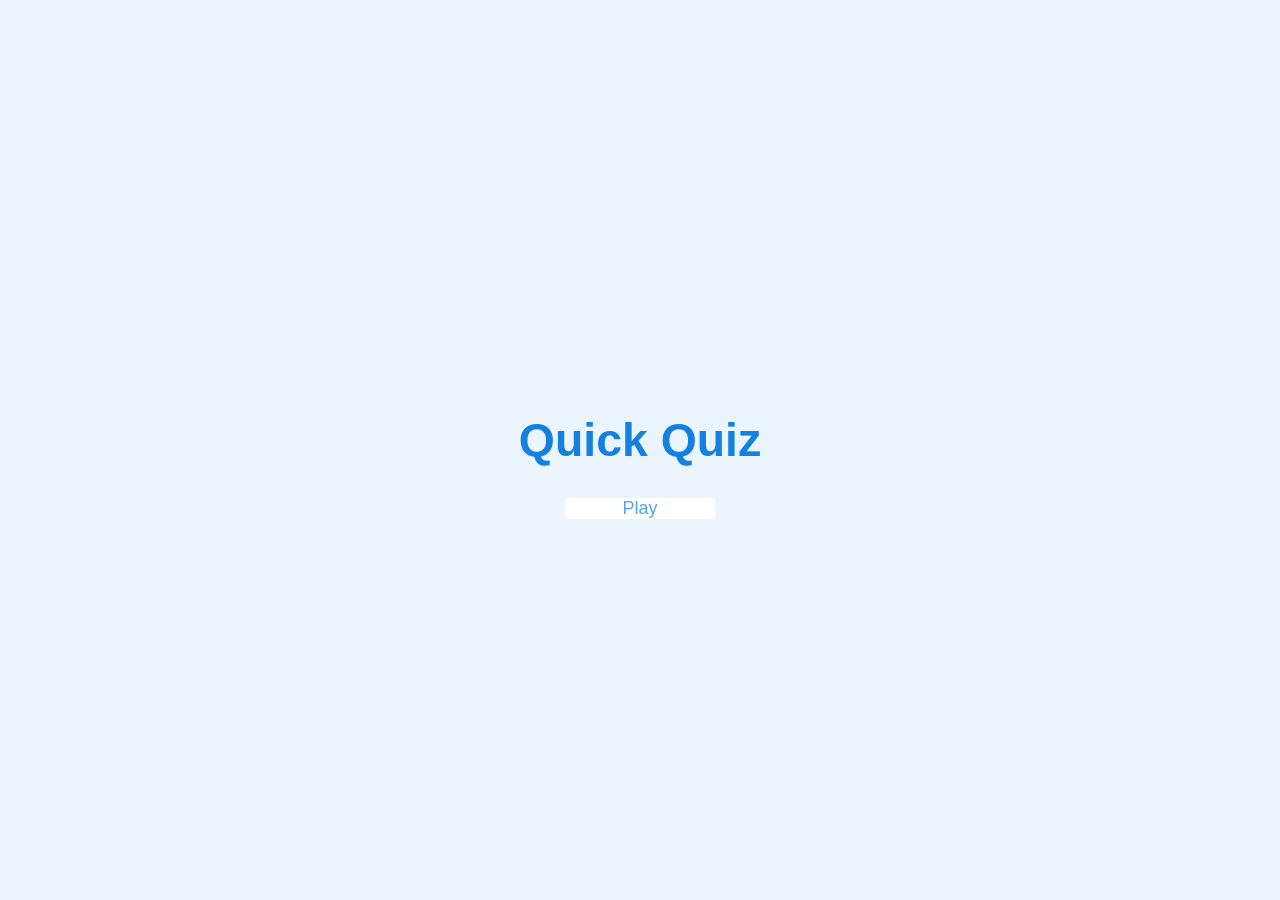
<file: index.html>
<!DOCTYPE html>
<html lang="en">
<head>
    <meta charset="UTF-8">
    <meta name="viewport" content="width=device-width, initial-scale=1.0">
    <title>Quiz-App</title>
    <link rel="stylesheet" href="style.css">
</head>
<body>
    <div class="mainContainer">
        <h1 id="gameTitle">Quick Quiz</h1>
    
        <a href="play.html" class="playBtn">Play</a>
    </div>
</body>
</html>
</file>
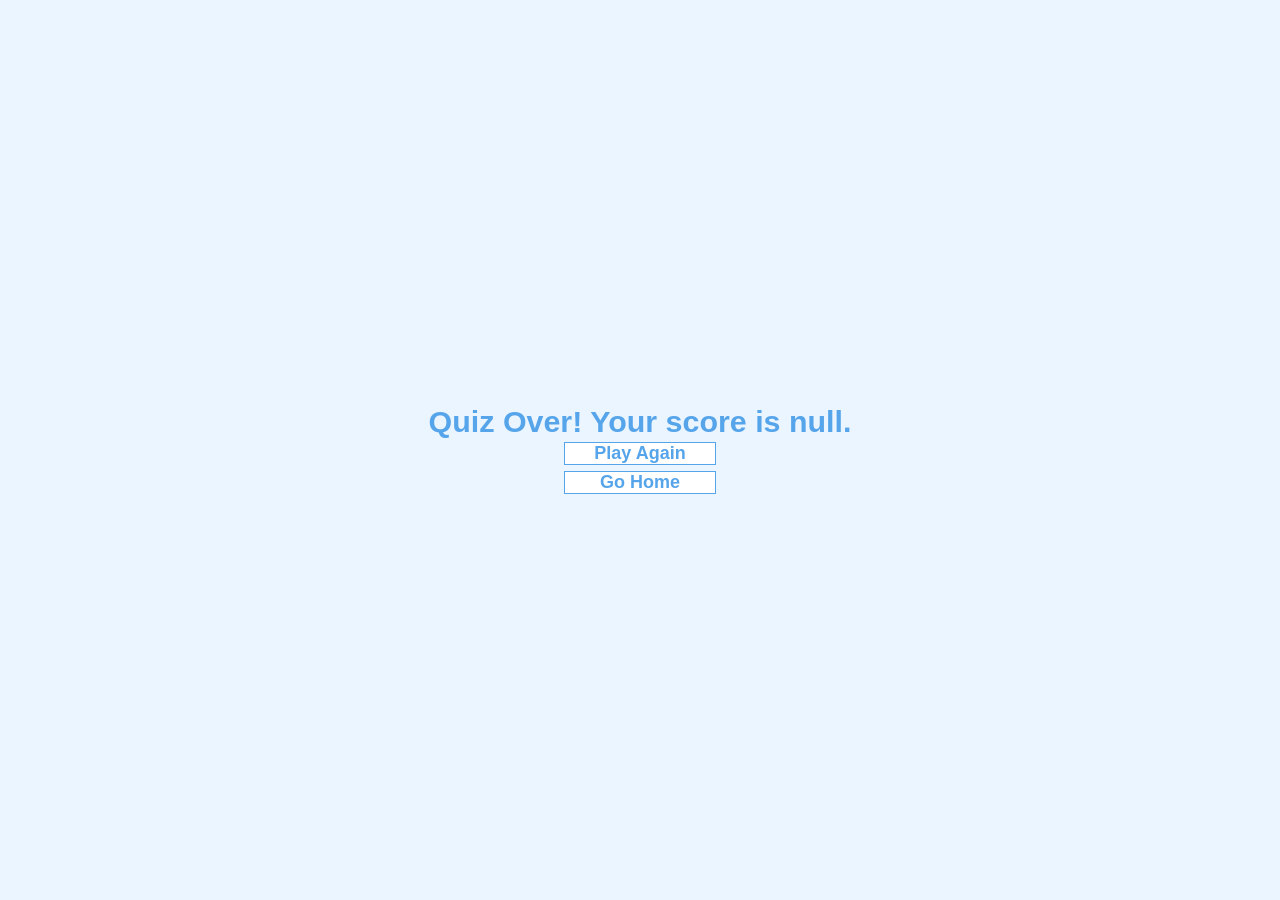
<file: end.html>
<!DOCTYPE html>
<html lang="en">
<head>
    <meta charset="UTF-8">
    <meta name="viewport" content="width=device-width, initial-scale=1.0">
    <title>End Page</title>
    <link rel="stylesheet" href="style.css">
</head>
<body>
    <div class="label">
        <div class="finScore"></div>
    <div class="finalOptions ">
        <a href="play.html" class="op">Play Again</a>
        <a href="index.html" class="op">Go Home</a>
    </div>
    </div>
    <script>
        document.addEventListener("DOMContentLoaded", () => {
          const finalScore = localStorage.getItem("finalScore");
        //   const finalScoreEle = document.querySelector(".finalScore");
        //   finalScoreEle.innerText = `Quiz Over! Your score is ${finalScore}.`;
          const marks = document.querySelector('.finScore');
          marks.innerHTML = `<div class="finalScore">Quiz Over! Your score is ${finalScore}.</div>`;
        });
      </script>
</body>
</html>
</file>
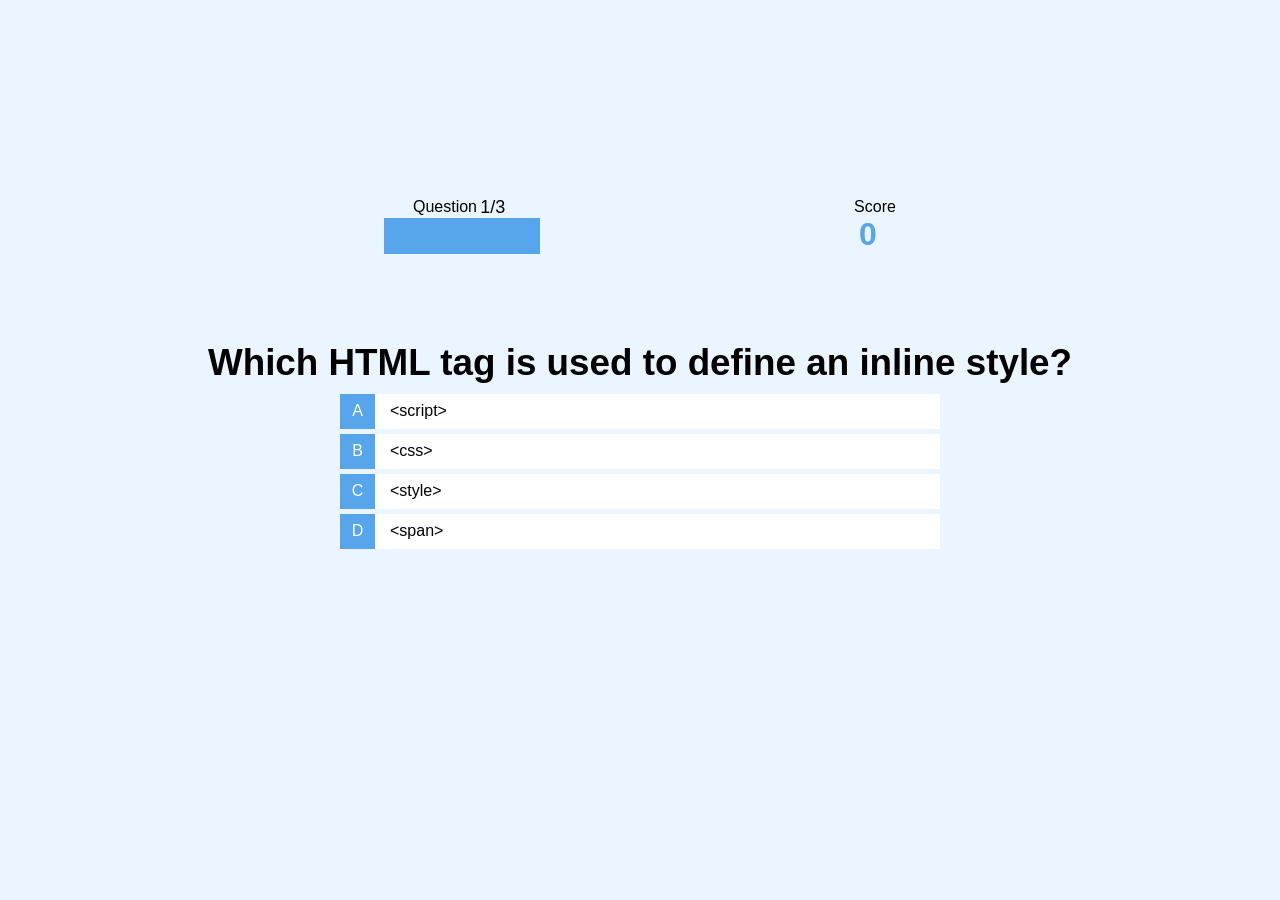
<file: play.html>
<!DOCTYPE html>
<html lang="en">
<head>
    <meta charset="UTF-8">
    <meta name="viewport" content="width=device-width, initial-scale=1.0">
    <title>Play</title>
    <link rel="stylesheet" href="style.css">
</head>
<body>
    <div class="stats">
        <div class="stats1">
            <div class="stat">
                <div class="title">Question </div>
                <div class="questionNumber"> 1/3</div>
            </div>

            <div class="progressBar">
                <div class="bar"></div>
            </div>
        </div>
        <div class="stats2">
            <div class="title">Score</div>
            <div class="number score">0</div>
        </div>
        
    </div>
    
    <div class="queBox">
        <div class="queText" ></div>
        <div class="options" ></div>
    </div>
    <script src="script.js"></script>
</body>

</html>
</file>
<file: style.css>
/* main.html */
body{
    background-color: rgb(235,245,255);
    font-family: Arial, sans-serif;
    margin: 0;
    padding: 0;

}

.mainContainer{
    display: flex;
    justify-content: center;
    align-items: center;
    height: 100vh;
    flex-direction: column;
}

#gameTitle{
    color: rgb(20, 129, 224);
    font-size: 2.9rem;
}
.playBtn{
    background-color: white;
    color:rgb(86,165,235);
    width: 150px;
    font-size: large;
    display: flex;
    justify-content: center;
    text-decoration: none;
}

.playBtn:hover{
    background-color:  rgb(20, 129, 224);
    color: white;
}


/* play.html */

.queBox{
    background-color: rgb(235,245,255);
    font-family: Arial, sans-serif;
    display: flex;
    justify-content: center;
    align-items: center;
    flex-direction: column;
    height: 0vh;
    
}

.queText{
    color: black;
    font-weight: bold;  
    font-size: 2.3rem;
    
}

.options{
    display: flex;
    justify-content: center;
    align-items: center;
    flex-direction: column;
    gap: 5px;
    padding: 10px;
    
}

.option{
    display: flex;
    align-items: center;
    gap: 15px;
    background-color: white;
    width: 600px;
    height: 35px;

}

.optionLetter{
    background-color: rgb(87,165,235);
    width: 35px;
    height: 100%;
    color: white;
    display: flex;
    justify-content: center;
    align-items: center;
    
}

.optionText{
    
}
.option:hover{
    
    box-shadow: 0 0 7px rgba(63, 146, 219, 0.808);
}
    



/* stats */

.stats{
    display: flex;
    justify-content: center;
    align-items: center;
    height: 50vh;
    width: auto;
    font-size: xx-large;
    gap: 25%;
}

.stat{
    color: black;
    display: flex;
    justify-content: center;
    align-items: center;
    font-size: large;
    gap: 0.2rem;
}
.stats2{
    color: black;
    display: flex;
    justify-content: center;
    align-items: center;
    flex-direction: column;
}
.number{
    
    color: rgb(87,165,235);
    width: 2rem;
    font-weight: 900;
}

.title{
    font-size:medium;
}

.correct{
    background-color: rgb(40,167,68);
    
}
.wrong{
    background-color: rgb(220,53,69);
}
.progressBar{
    width: 150px;
    height: 30px;
    background-color: rgb(87,165,235);
    /* border-radius: 10px;
    padding: 5px; */
    padding: 2%;
    display: flex;
    justify-content: start;
    align-items: start;
}
.bar{
    width: 0%;
    height: 96%;
    background-color: white;
    line-height: 30px;
    
    transition: width 0.5s ease-in-out;
    

}

.label{
    display: flex;
    justify-content: center;
    align-items: center;
    height: 100vh;
    flex-direction: column;
}

.finalOptions{
    display: flex;
    justify-content: center;
    align-items: center;
    
    flex-direction: column;
    color:rgb(86,165,235);
    
    font-weight: 800; 
    
}

.op{
    display: flex;
    justify-content: center;
    align-items: center;
    text-decoration: none;
    background-color: white;
    color:rgb(86,165,235);
    width: 150px;
    font-size: large;
    margin: 3px;
    border-color:rgb(86,165,235) ;
    border: 1px solid rgb(86,165,235);
}

.op:hover{
    background-color:  rgb(20, 129, 224);
    color: white;
}

/* end.html */

 .finalScore{
    flex-direction: column;
    color:rgb(86,165,235);
    font-size: 1.9rem;
    font-weight: 700;
}
</file>
